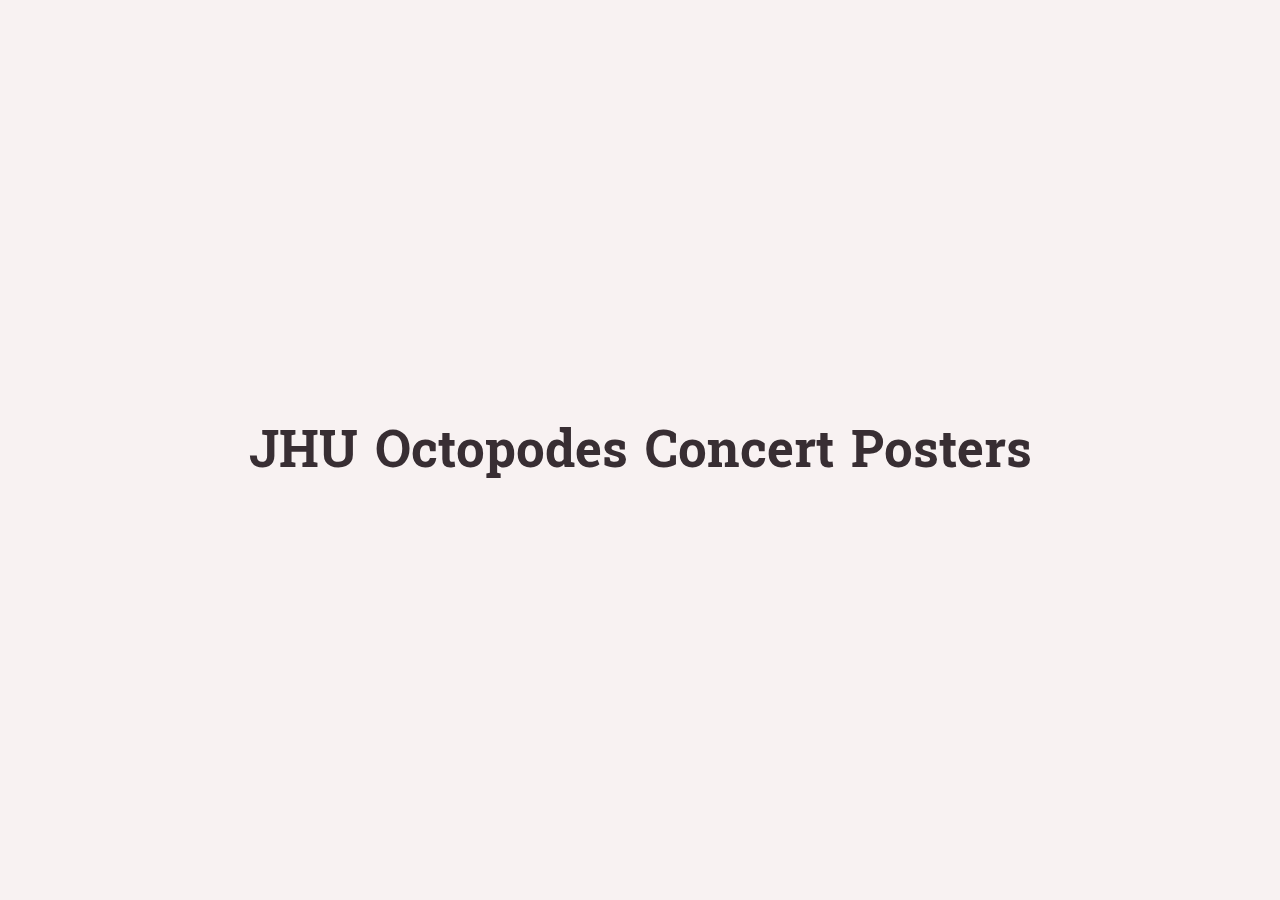
<file: pages/octopodes.html>
<!DOCTYPE html>
<html>

<head>
	<meta charset="UTF-8">
	<meta name="viewport" content="width=device-width, initial-scale=1.0">
	<meta http-equiv="X-UA-Compatible" content="ie=edge">
	<meta name="description" content="Jam Navarro's portfolio.">

	<link rel="icon" href="../assets/icons/icon.png">
	
	<link rel="stylesheet" href="../css/style.css">
	<link rel="stylesheet" href="../css/typography.css">

	<title>jam navarro</title>
</head>

<body>
	<div class="container">
		<div class="section">
			<div class="text header">JHU Octopodes Concert Posters</div>
		</div>

		<div class="section">
			<div class="text-container">
				<div class="text body">Variations of poster and social media post artwork for collegiate a cappella group Octopodes Spring Concert 2022 and Fall Concert 2022.
                    Procreate on iPad, Adobe Photoshop
                </div>
			</div>
		</div>

		<div class="section">
			<img style="width: 30%" src="../assets/images/octopodes/octopodes-spring.png">
		</div>

		<div class="section">
			<img src="../assets/images/octopodes/octopodes-group-posters.png">
		</div>
	</div>


</body>

</html>
</file>
<file: css/style.css>
* {
	margin: 0;
	padding: 0;
	background-color: var(--white);
	box-sizing: border-box;
}

:root {
	--white:#F8F2F2;
	--grey: #d3d3d3;
	--black:#382E33;
}

.container {
	width: 100%;
	height: 100vh;
	overflow-y: scroll;
	scroll-snap-type: y mandatory;
	flex-direction: column;
}

.section {
	width: 100%;
	height: 100vh;
	display: flex;
	align-items: center;
	justify-content: center;
	scroll-snap-align: start;
	display: flex;
	flex-direction: column;
	background-size: cover;
}

.section.right {
	float: right;
	width: 70%;
}

.section.left {
	float: left;
	width: 70%;
}

.section.aw2022 {
	background-image: url(/assets/images/aw2022/aw-2022-background.png);
}

.section.octopodes {
	background-image: url(/assets/images/octopodes/octopodes-background.png);
}

.section.moodly {
	background-image: url(/assets/images/moodly/moodly-background.png);
}

.section.nuclear-summer {
	background-image: url(/assets/images/nuclear-summer/nuclear-summer-background.png);
}

.section.dogeared {
	background-image: url(/assets/images/dogeared/dogeared-background.png);
}

.section img {
	width: 70%;
	height: auto;
	display: block;
	background-color: transparent;
}

@media only screen and (max-width: 800px) {
	.section.left {
		width: 100%;
	}

	.section.right {
		width: 100%;
	}
	

}

.button {
	margin: 40px;
	border: none;
	color: var(--black);
	padding: 15px 32px;
	text-align: center;
	text-decoration: none;
	font-size: 16px;
	box-shadow: -5px 5px var(--black);
	border: solid 3px var(--black);
	border-radius: 30px;
}

.button:hover {
	cursor: pointer;
	transform: translate(-3px, 3px);
	box-shadow: -3px 3px var(--black);
}
</file>
<file: css/typography.css>
@import url('https://fonts.googleapis.com/css?family=Lexend');
@import url('https://fonts.googleapis.com/css?family=Suwannaphum');
@import "style.css";

* {
	color: var(--black);
	font-family: "Lexend", Helvetica, Arial, sans-serif;
}

.text-container {
	margin: 50px;
	background-color: none;
}

.text.main {
	font-family: "Suwannaphum", Georgia, Garamond, serif;
	font-size: 7vw;
	font-weight: bold;
	padding: 50px 0px;
}

.text.main-caption {
	font-size: 3vw;
	font-weight: lighter;
}

.text.header {
	font-family: "Suwannaphum", Georgia, Garamond, serif;
	font-size: 4vw;
	font-weight: bold;
}

.text.subheader {
	font-weight: bold;
	font-size: 3vw;
}

.text.body {
	font-size: 2vw;
}
</file>
